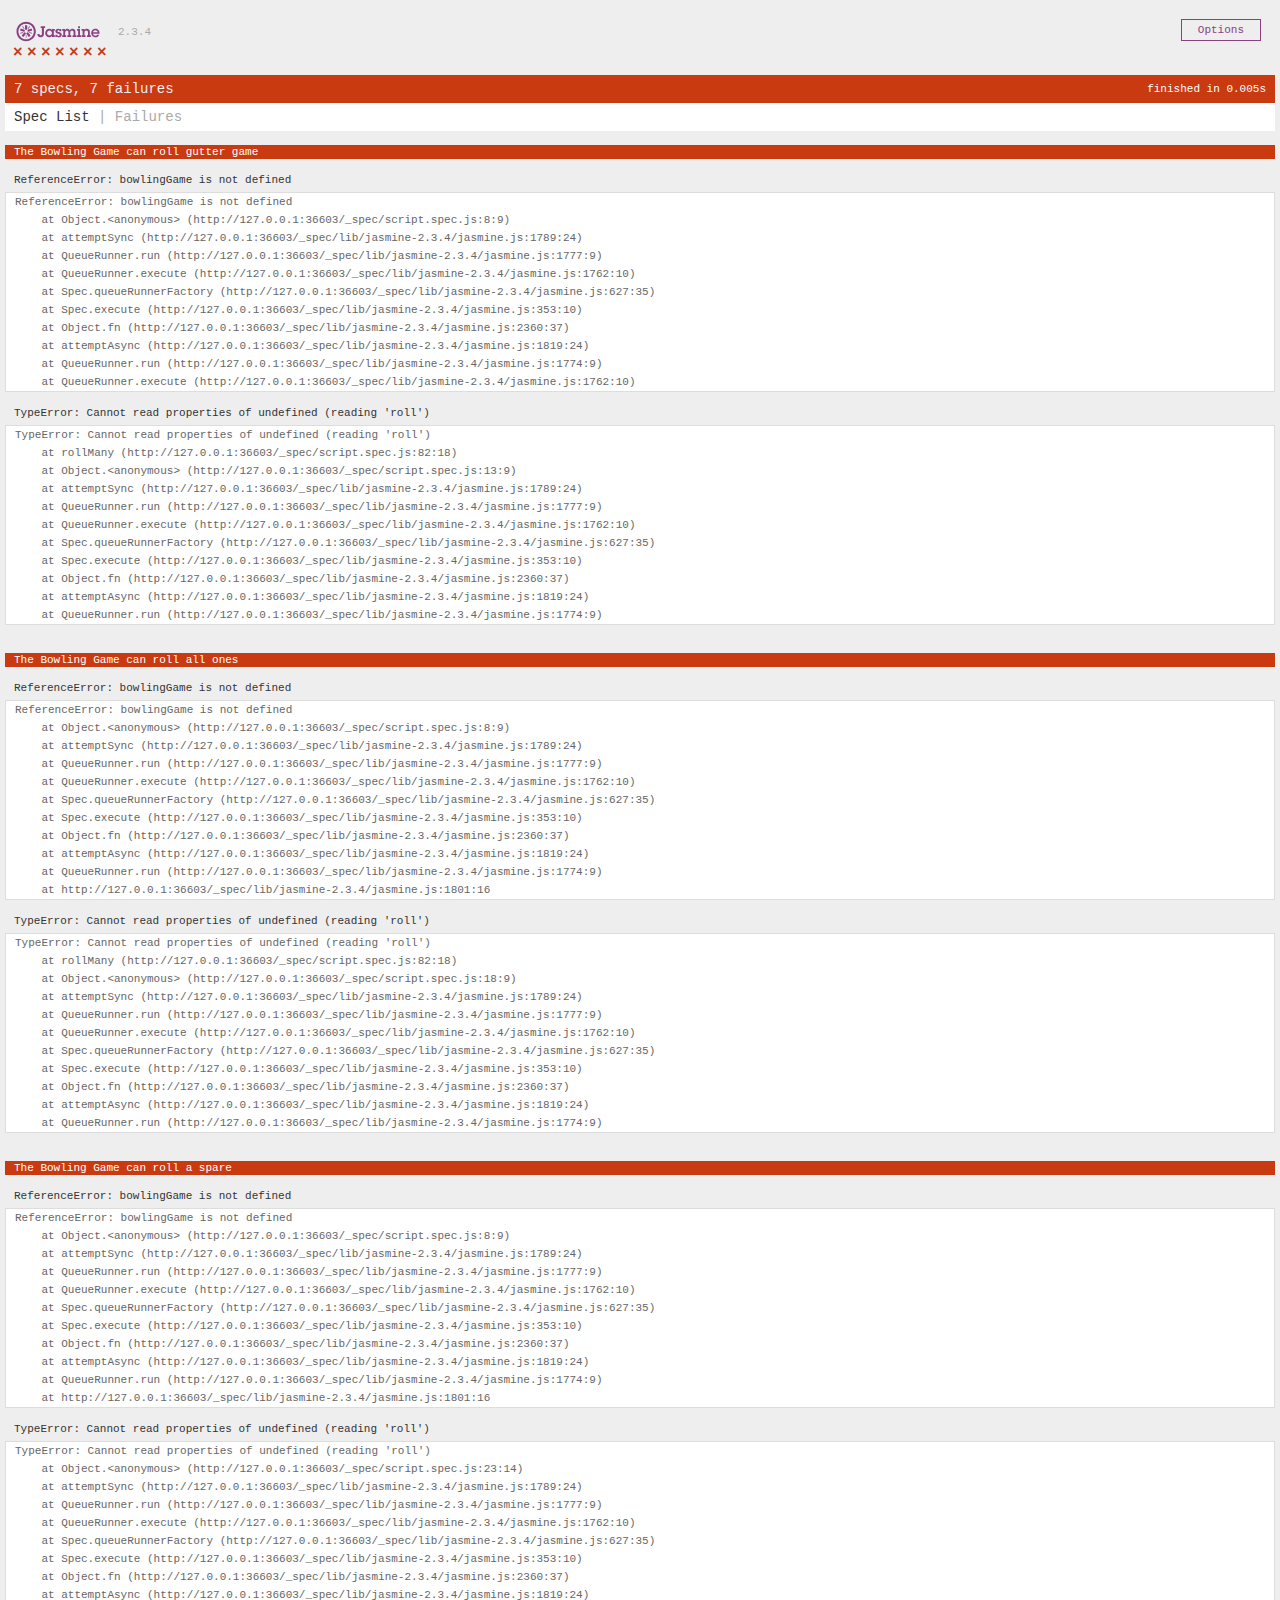
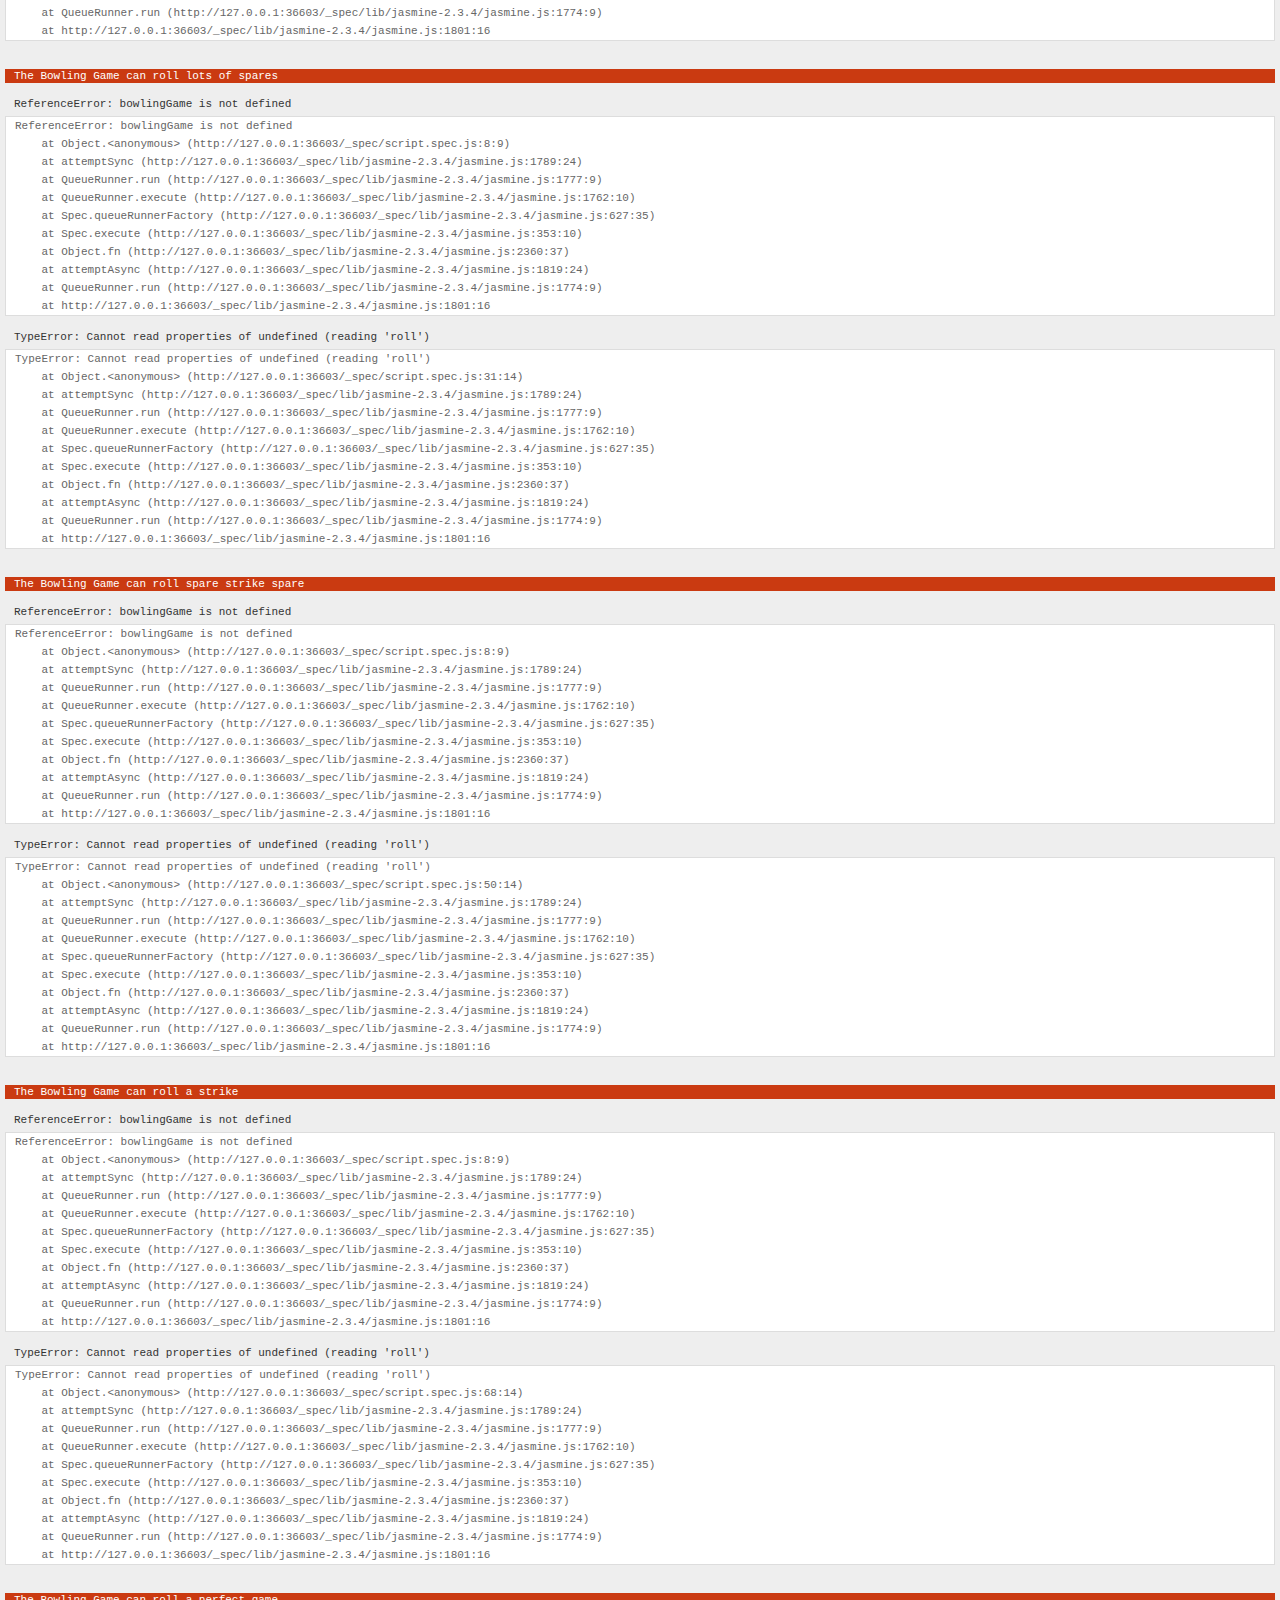
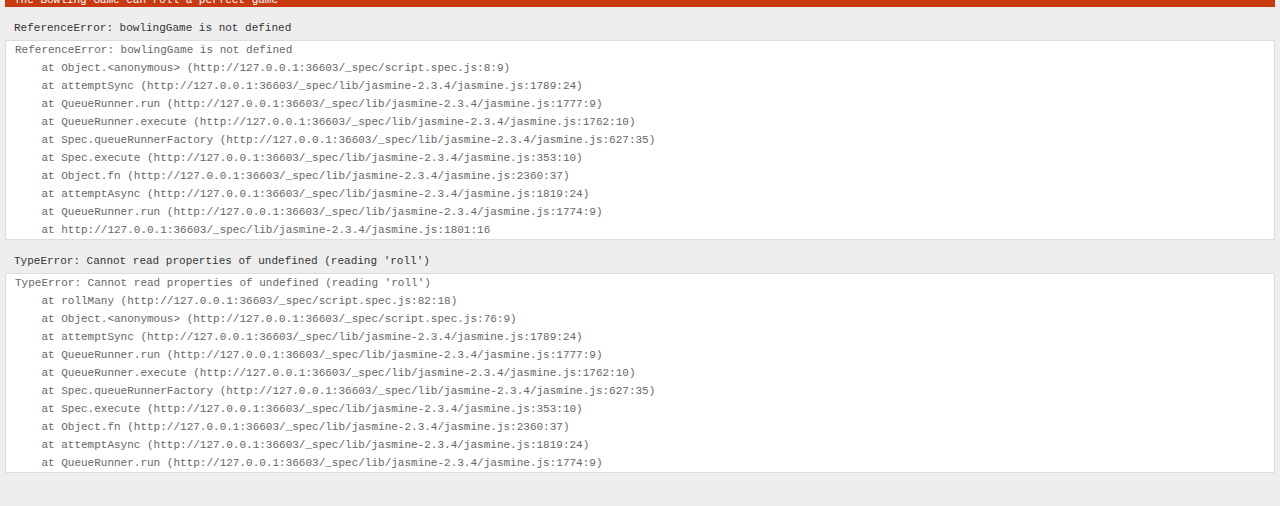
<file: _spec/SpecRunner.html>
<!DOCTYPE html>
<html>

<head>
    <meta charset="utf-8">
    <title>Jasmine Spec Runner v2.3.4</title>

    <link rel="shortcut icon" type="image/png" href="lib/jasmine-2.3.4/jasmine_favicon.png">
    <link rel="stylesheet" href="lib/jasmine-2.3.4/jasmine.css">

    <script src="lib/jasmine-2.3.4/jasmine.js"></script>
    <script src="lib/jasmine-2.3.4/jasmine-html.js"></script>
    <script src="lib/jasmine-2.3.4/boot.js"></script>

    <!-- include source files here... -->
    <script src="../_js/script.js"></script>

    <!-- include spec files here... -->
    <script src="script.spec.js"></script>


</head>

<body>
</body>

</html>
</file>
<file: _spec/lib/jasmine-2.3.4/jasmine.css>
body { overflow-y: scroll; }

.jasmine_html-reporter { background-color: #eee; padding: 5px; margin: -8px; font-size: 11px; font-family: Monaco, "Lucida Console", monospace; line-height: 14px; color: #333; }
.jasmine_html-reporter a { text-decoration: none; }
.jasmine_html-reporter a:hover { text-decoration: underline; }
.jasmine_html-reporter p, .jasmine_html-reporter h1, .jasmine_html-reporter h2, .jasmine_html-reporter h3, .jasmine_html-reporter h4, .jasmine_html-reporter h5, .jasmine_html-reporter h6 { margin: 0; line-height: 14px; }
.jasmine_html-reporter .banner, .jasmine_html-reporter .symbol-summary, .jasmine_html-reporter .summary, .jasmine_html-reporter .result-message, .jasmine_html-reporter .spec .description, .jasmine_html-reporter .spec-detail .description, .jasmine_html-reporter .alert .bar, .jasmine_html-reporter .stack-trace { padding-left: 9px; padding-right: 9px; }
.jasmine_html-reporter .banner { position: relative; }
.jasmine_html-reporter .banner .title { background: url('[data-uri]') no-repeat; background: url('[data-uri]') no-repeat, none; -moz-background-size: 100%; -o-background-size: 100%; -webkit-background-size: 100%; background-size: 100%; display: block; float: left; width: 90px; height: 25px; }
.jasmine_html-reporter .banner .version { margin-left: 14px; position: relative; top: 6px; }
.jasmine_html-reporter #jasmine_content { position: fixed; right: 100%; }
.jasmine_html-reporter .version { color: #aaa; }
.jasmine_html-reporter .banner { margin-top: 14px; }
.jasmine_html-reporter .duration { color: #fff; float: right; line-height: 28px; padding-right: 9px; }
.jasmine_html-reporter .symbol-summary { overflow: hidden; *zoom: 1; margin: 14px 0; }
.jasmine_html-reporter .symbol-summary li { display: inline-block; height: 8px; width: 14px; font-size: 16px; }
.jasmine_html-reporter .symbol-summary li.passed { font-size: 14px; }
.jasmine_html-reporter .symbol-summary li.passed:before { color: #007069; content: "\02022"; }
.jasmine_html-reporter .symbol-summary li.failed { line-height: 9px; }
.jasmine_html-reporter .symbol-summary li.failed:before { color: #ca3a11; content: "\d7"; font-weight: bold; margin-left: -1px; }
.jasmine_html-reporter .symbol-summary li.disabled { font-size: 14px; }
.jasmine_html-reporter .symbol-summary li.disabled:before { color: #bababa; content: "\02022"; }
.jasmine_html-reporter .symbol-summary li.pending { line-height: 17px; }
.jasmine_html-reporter .symbol-summary li.pending:before { color: #ba9d37; content: "*"; }
.jasmine_html-reporter .symbol-summary li.empty { font-size: 14px; }
.jasmine_html-reporter .symbol-summary li.empty:before { color: #ba9d37; content: "\02022"; }
.jasmine_html-reporter .run-options { float: right; margin-right: 5px; border: 1px solid #8a4182; color: #8a4182; position: relative; line-height: 20px; }
.jasmine_html-reporter .run-options .trigger { cursor: pointer; padding: 8px 16px; }
.jasmine_html-reporter .run-options .payload { position: absolute; display: none; right: -1px; border: 1px solid #8a4182; background-color: #eee; white-space: nowrap; padding: 4px 8px; }
.jasmine_html-reporter .run-options .payload.open { display: block; }
.jasmine_html-reporter .bar { line-height: 28px; font-size: 14px; display: block; color: #eee; }
.jasmine_html-reporter .bar.failed { background-color: #ca3a11; }
.jasmine_html-reporter .bar.passed { background-color: #007069; }
.jasmine_html-reporter .bar.skipped { background-color: #bababa; }
.jasmine_html-reporter .bar.errored { background-color: #ca3a11; }
.jasmine_html-reporter .bar.menu { background-color: #fff; color: #aaa; }
.jasmine_html-reporter .bar.menu a { color: #333; }
.jasmine_html-reporter .bar a { color: white; }
.jasmine_html-reporter.spec-list .bar.menu.failure-list, .jasmine_html-reporter.spec-list .results .failures { display: none; }
.jasmine_html-reporter.failure-list .bar.menu.spec-list, .jasmine_html-reporter.failure-list .summary { display: none; }
.jasmine_html-reporter .results { margin-top: 14px; }
.jasmine_html-reporter .summary { margin-top: 14px; }
.jasmine_html-reporter .summary ul { list-style-type: none; margin-left: 14px; padding-top: 0; padding-left: 0; }
.jasmine_html-reporter .summary ul.suite { margin-top: 7px; margin-bottom: 7px; }
.jasmine_html-reporter .summary li.passed a { color: #007069; }
.jasmine_html-reporter .summary li.failed a { color: #ca3a11; }
.jasmine_html-reporter .summary li.empty a { color: #ba9d37; }
.jasmine_html-reporter .summary li.pending a { color: #ba9d37; }
.jasmine_html-reporter .summary li.disabled a { color: #bababa; }
.jasmine_html-reporter .description + .suite { margin-top: 0; }
.jasmine_html-reporter .suite { margin-top: 14px; }
.jasmine_html-reporter .suite a { color: #333; }
.jasmine_html-reporter .failures .spec-detail { margin-bottom: 28px; }
.jasmine_html-reporter .failures .spec-detail .description { background-color: #ca3a11; }
.jasmine_html-reporter .failures .spec-detail .description a { color: white; }
.jasmine_html-reporter .result-message { padding-top: 14px; color: #333; white-space: pre; }
.jasmine_html-reporter .result-message span.result { display: block; }
.jasmine_html-reporter .stack-trace { margin: 5px 0 0 0; max-height: 224px; overflow: auto; line-height: 18px; color: #666; border: 1px solid #ddd; background: white; white-space: pre; }
</file>
